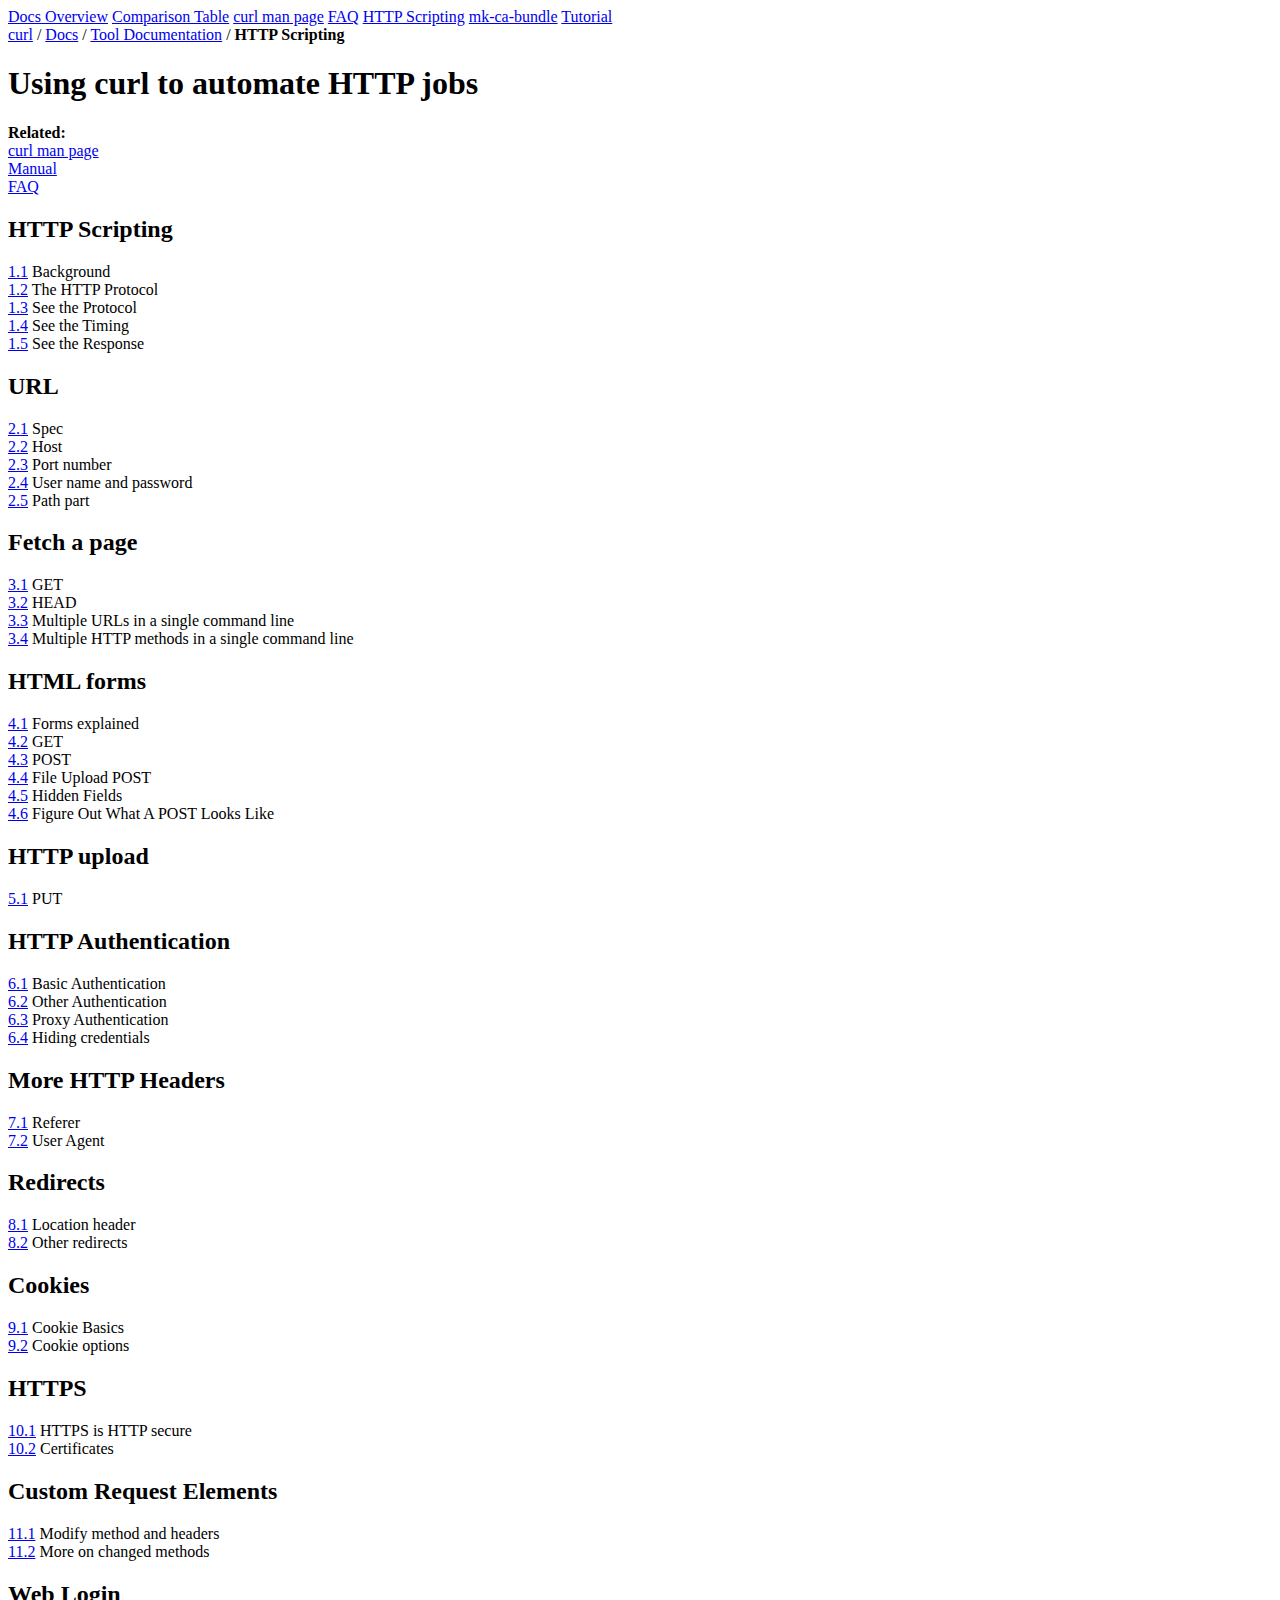
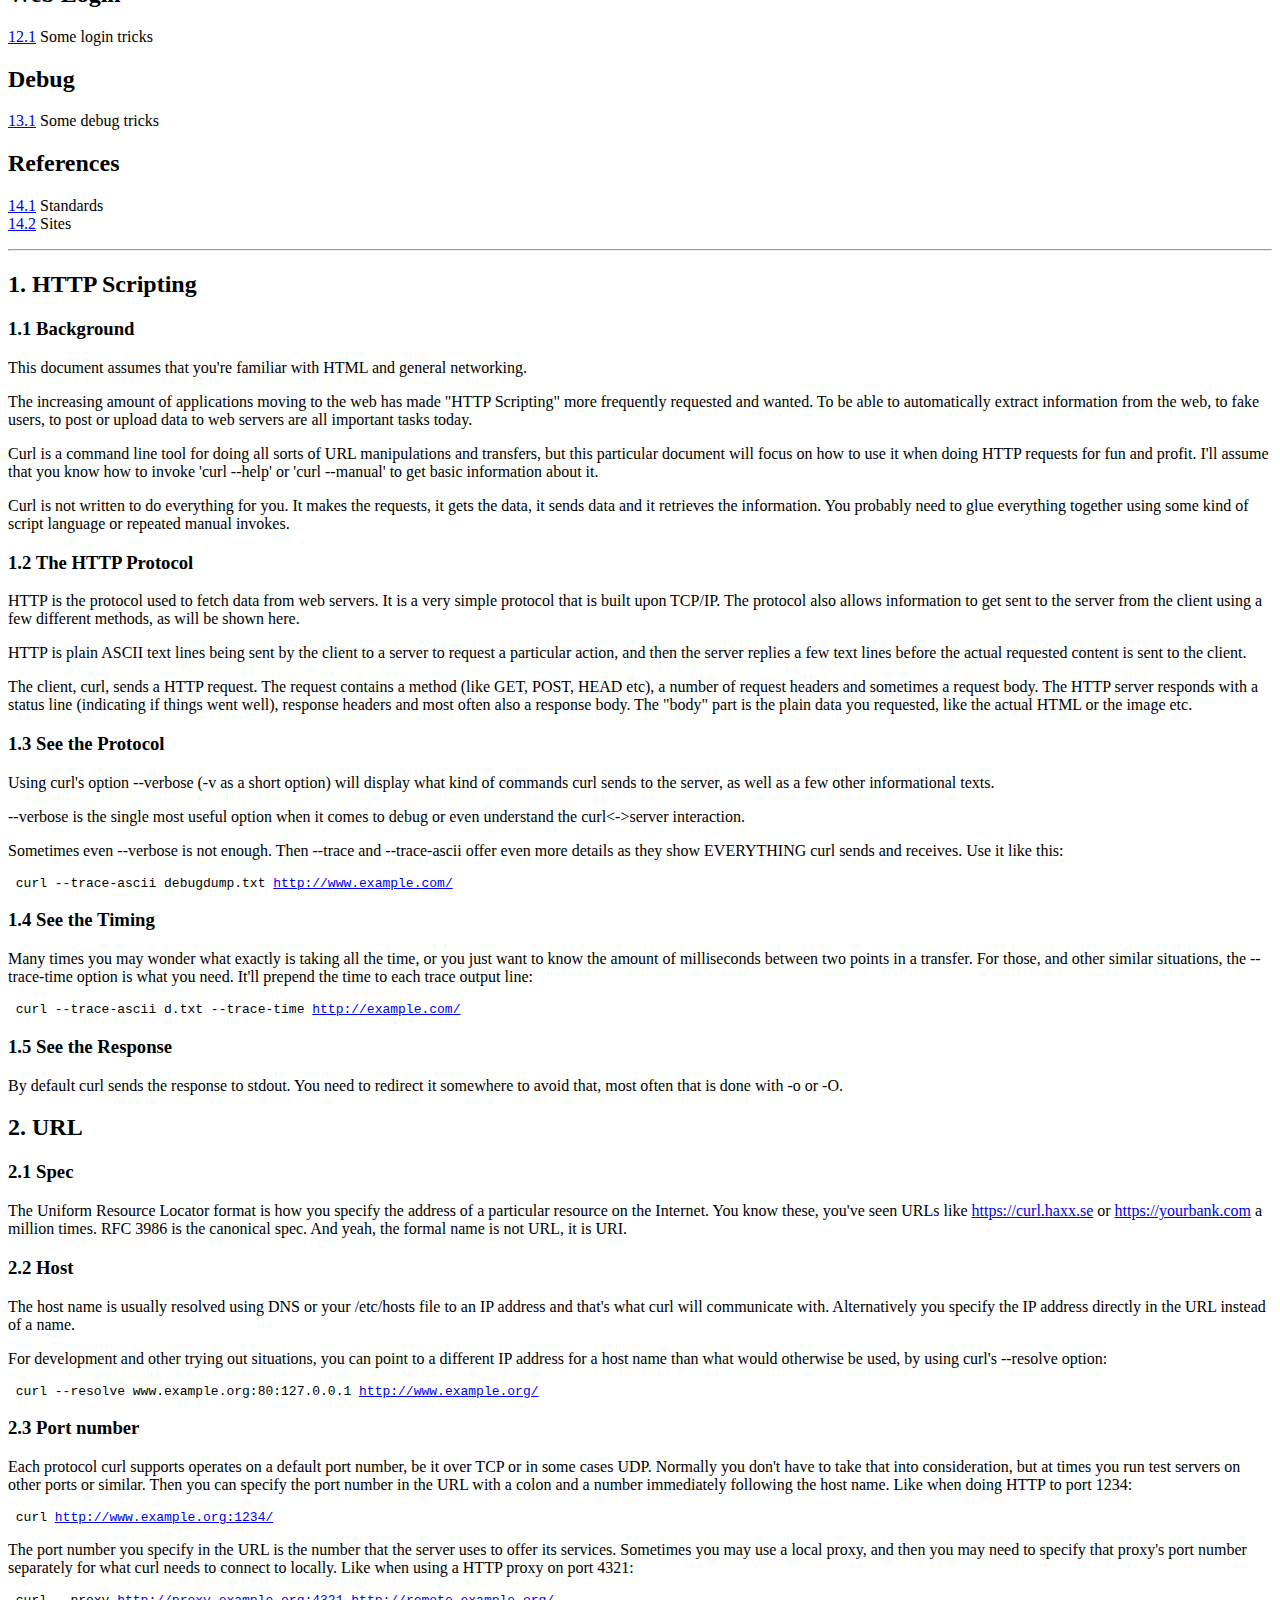
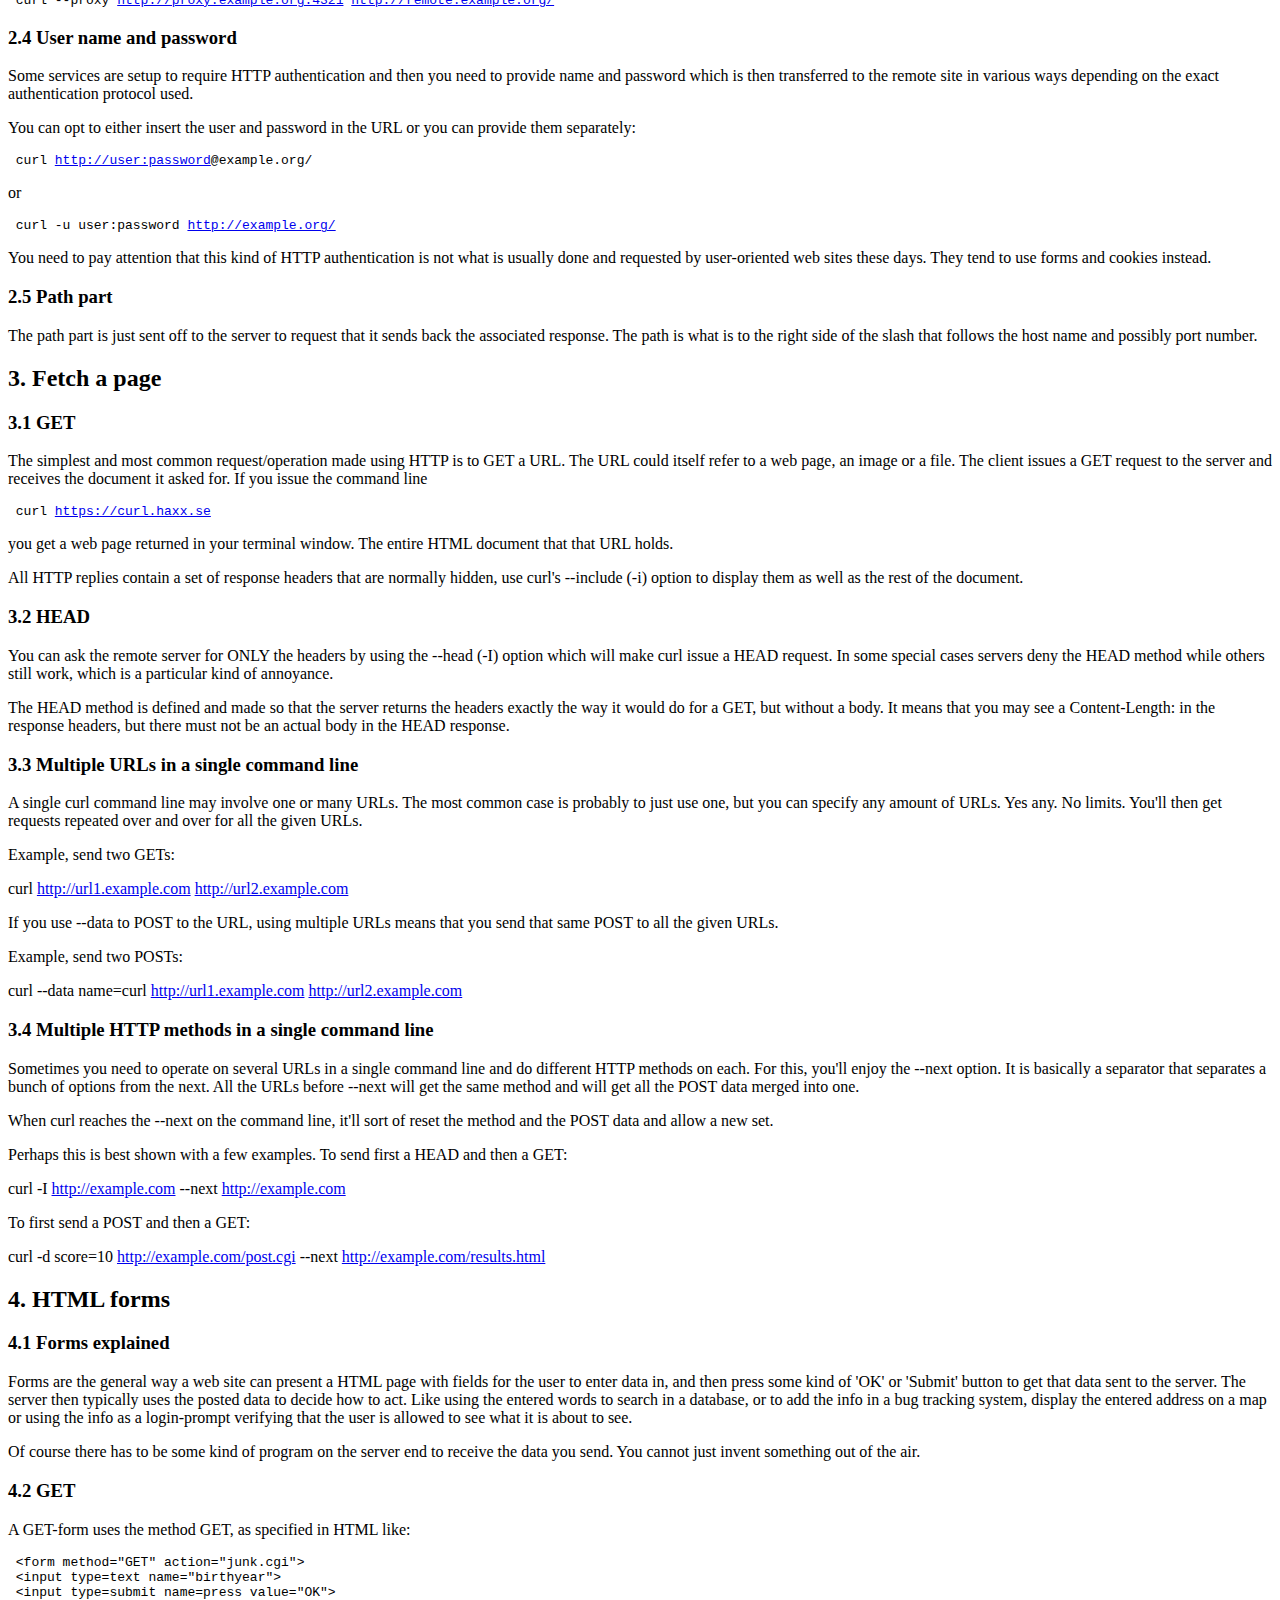
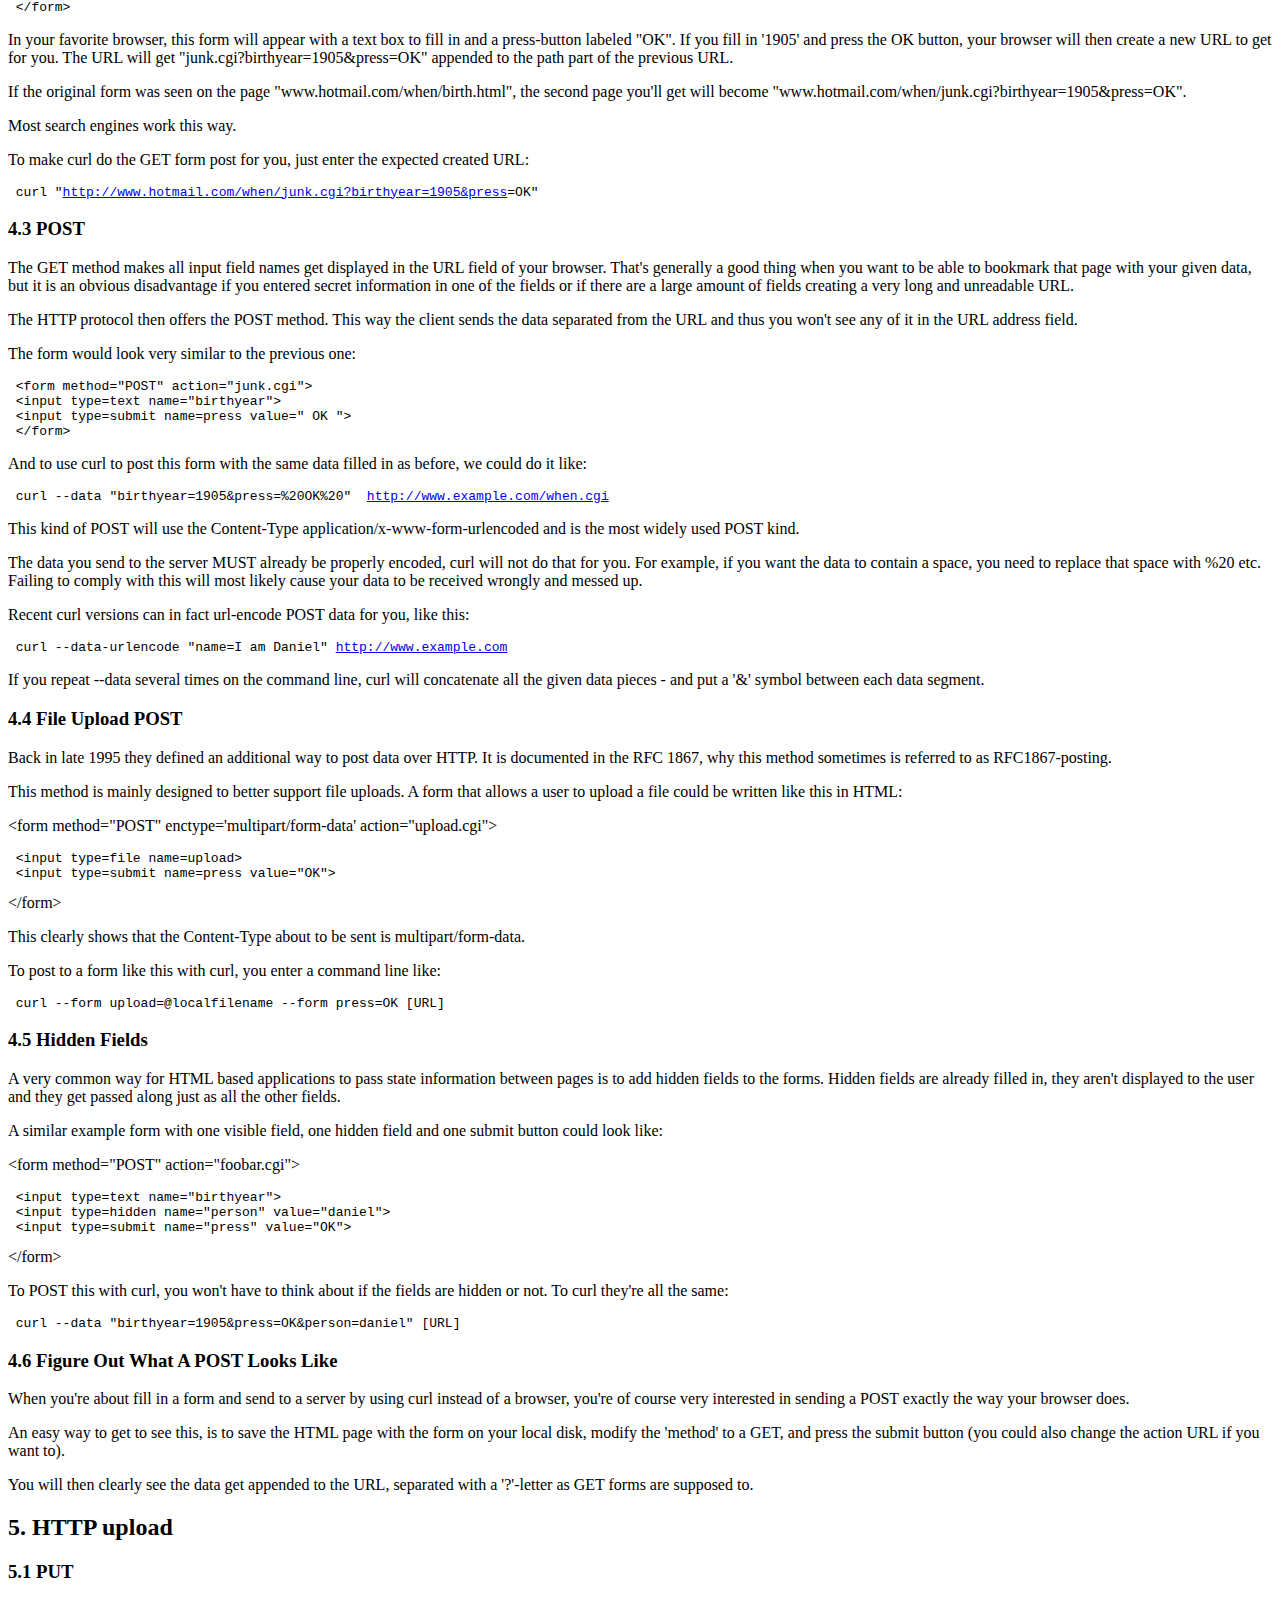
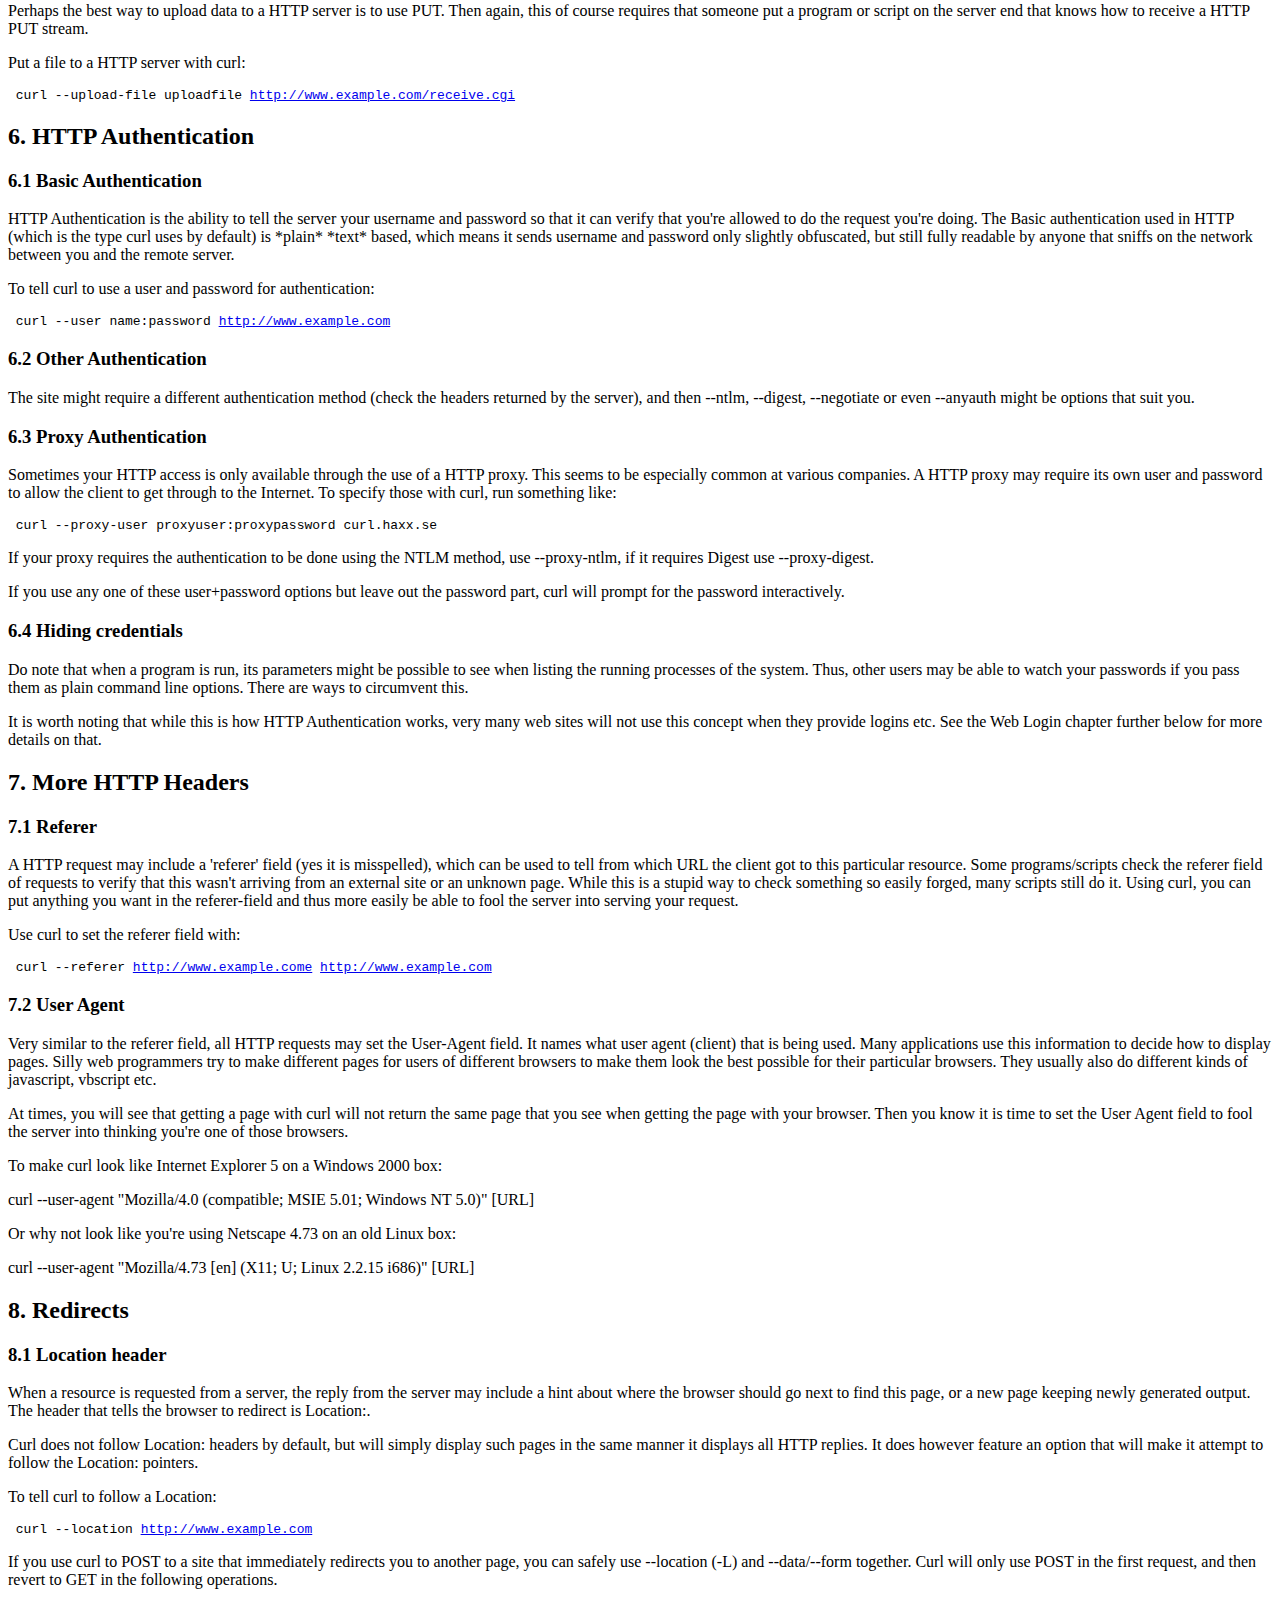
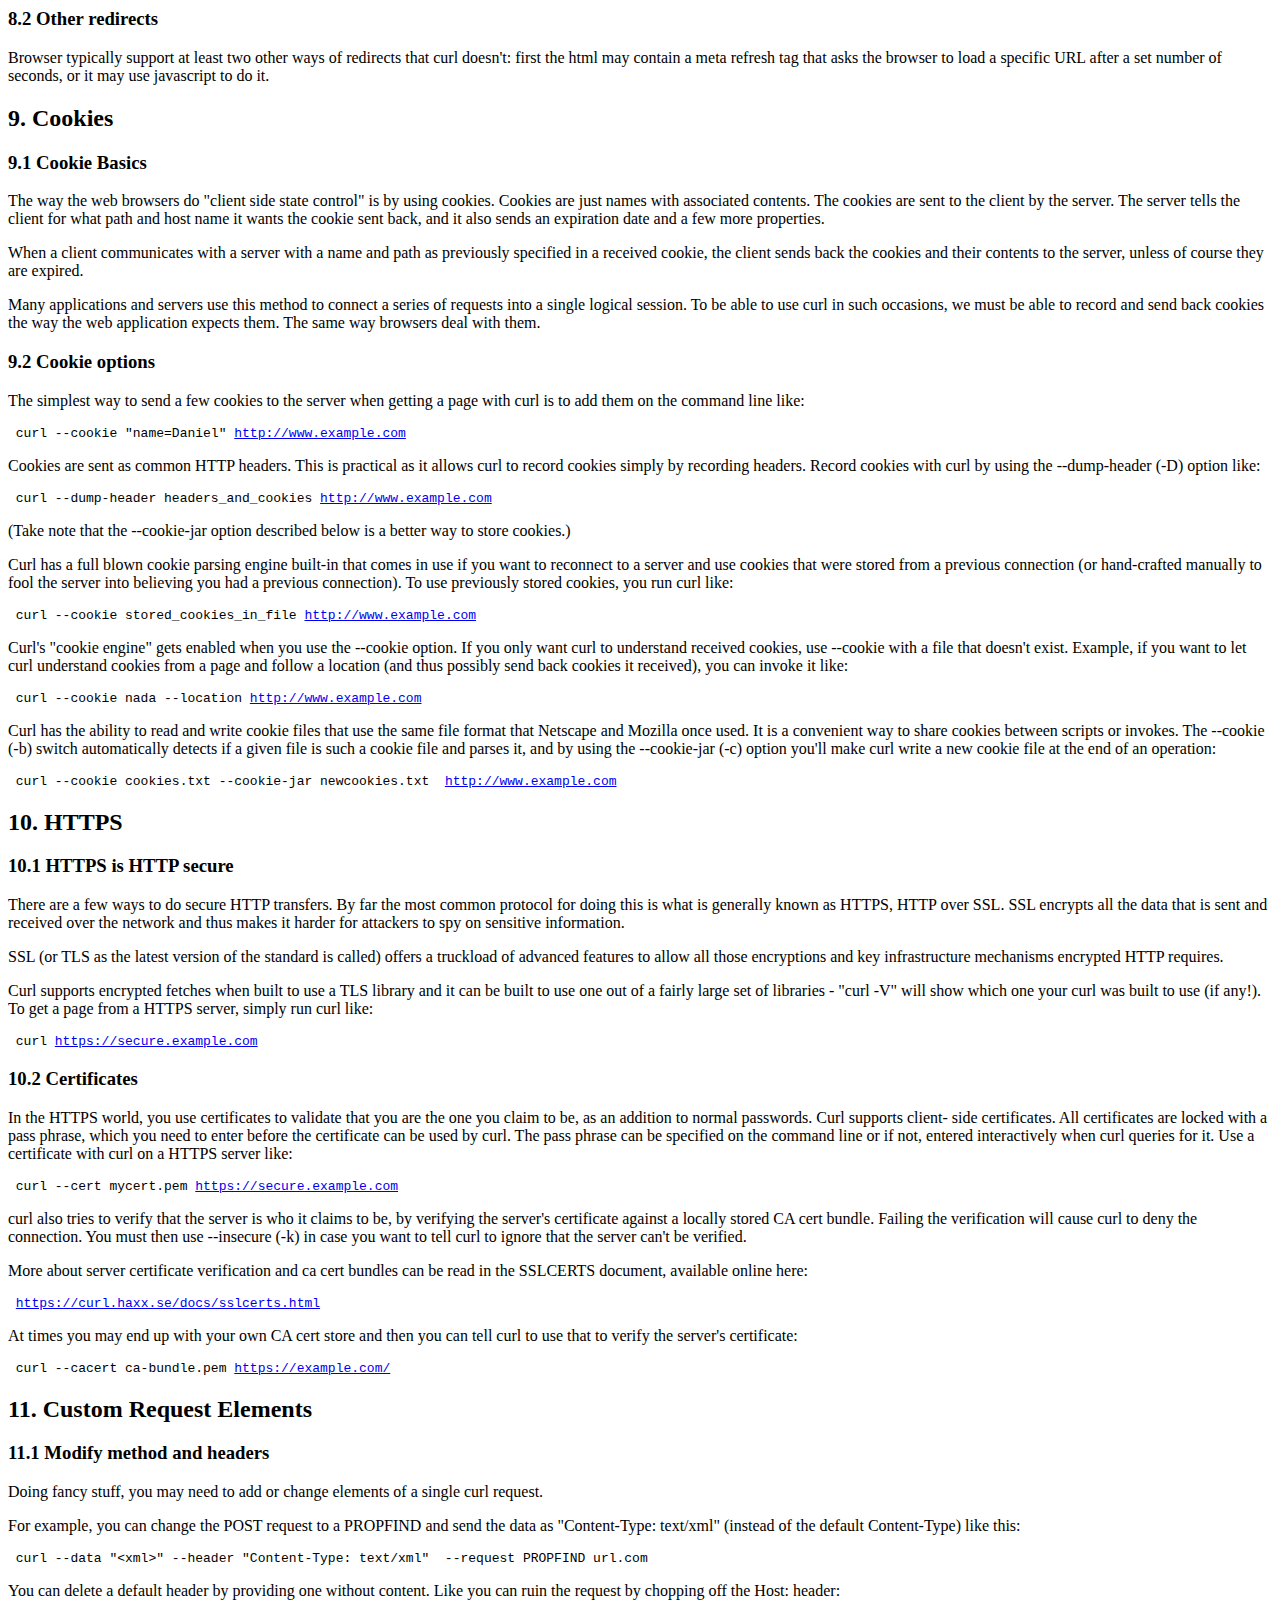
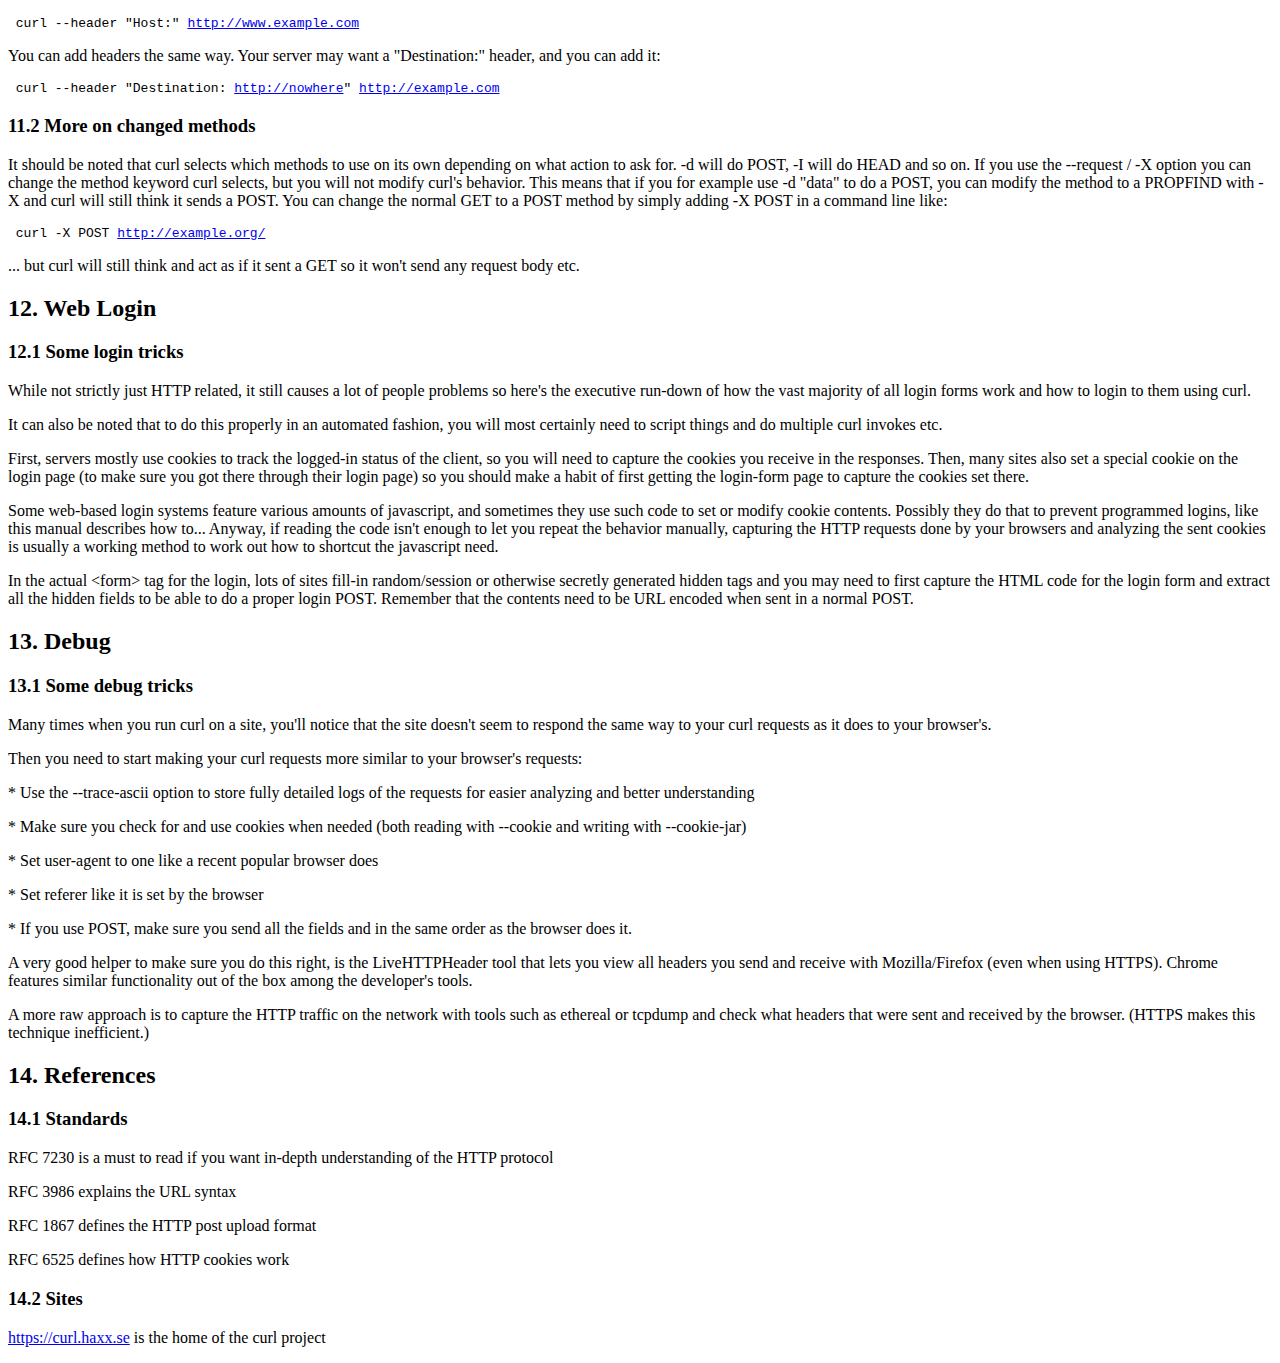
<file: backend/test.html>
<!DOCTYPE HTML PUBLIC "-//W3C//DTD HTML 4.01 Transitional//EN" "http://www.w3.org/TR/html4/loose.dtd">
<HTML>
<HEAD> <TITLE>curl - Tutorial</TITLE>
<meta content="text/html; charset=UTF-8" http-equiv="Content-Type">
<link rel="stylesheet" type="text/css" href="https://curl.haxx.se/curl.css">
<link rel="shortcut icon" href="https://curl.haxx.se/favicon.ico">
<link rel="icon" href="https://curl.haxx.se/logo/curl-symbol.svg" type="image/svg+xml">
</HEAD>
<body bgcolor="#ffffff" text="#000000">
<div class="main">
<div class="menu">
<a href="/docs/" class="menuitem" title="Documentation main page">Docs Overview</a>
<a href="/docs/comparison-table.html" class="menuitem" title="Compare curl to other tools">Comparison Table</a>
<a href="/docs/manpage.html" class="menuitem" title="Command line option reference">curl man page</a>
<a href="/docs/faq.html" class="menuitem" title="Frequently Asked Questions">FAQ</a>
<a href="/docs/httpscripting.html" class="itemselect">HTTP Scripting</a>
<a href="/docs/mk-ca-bundle.html" class="menuitem" title="Generate your own CA bundle">mk-ca-bundle</a>
<a href="/docs/manual.html" class="menuitem" title="A curl tutorial">Tutorial</a>
</div>
<div class="contents">
<div class="where"><a href="https://curl.haxx.se/">curl</a> / <a href="/docs/">Docs</a> / <a href="/docs/tooldocs.html">Tool Documentation</a> / <b>HTTP Scripting</b></div>
<h1> Using curl to automate HTTP jobs </h1>
<div class="relatedbox">
<b>Related:</b>
<br><a href="manpage.html">curl man page</a>
<br><a href="manual.html">Manual</a>
<br><a href="faq.html">FAQ</a>
</div>
<h2>HTTP Scripting</h2>
<p>
<a href="#Background">1.1</a> Background<br>
<a href="#The_HTTP_Protocol">1.2</a> The HTTP Protocol<br>
<a href="#See_the_Protocol">1.3</a> See the Protocol<br>
<a href="#See_the_Timing">1.4</a> See the Timing<br>
<a href="#See_the_Response">1.5</a> See the Response<br>
<h2>URL</h2>
<p>
<a href="#Spec">2.1</a> Spec<br>
<a href="#Host">2.2</a> Host<br>
<a href="#Port_number">2.3</a> Port number<br>
<a href="#User_name_and_password">2.4</a> User name and password<br>
<a href="#Path_part">2.5</a> Path part<br>
<h2>Fetch a page</h2>
<p>
<a href="#GET">3.1</a> GET<br>
<a href="#HEAD">3.2</a> HEAD<br>
<a href="#Multiple_URLs_in_a_single_comman">3.3</a> Multiple URLs in a single command line<br>
<a href="#Multiple_HTTP_methods_in_a_singl">3.4</a> Multiple HTTP methods in a single command line<br>
<h2>HTML forms</h2>
<p>
<a href="#Forms_explained">4.1</a> Forms explained<br>
<a href="#GET">4.2</a> GET<br>
<a href="#POST">4.3</a> POST<br>
<a href="#File_Upload_POST">4.4</a> File Upload POST<br>
<a href="#Hidden_Fields">4.5</a> Hidden Fields<br>
<a href="#Figure_Out_What_A_POST_Looks_Lik">4.6</a> Figure Out What A POST Looks Like<br>
<h2>HTTP upload</h2>
<p>
<a href="#PUT">5.1</a> PUT<br>
<h2>HTTP Authentication</h2>
<p>
<a href="#Basic_Authentication">6.1</a> Basic Authentication<br>
<a href="#Other_Authentication">6.2</a> Other Authentication<br>
<a href="#Proxy_Authentication">6.3</a> Proxy Authentication<br>
<a href="#Hiding_credentials">6.4</a> Hiding credentials<br>
<h2>More HTTP Headers</h2>
<p>
<a href="#Referer">7.1</a> Referer<br>
<a href="#User_Agent">7.2</a> User Agent<br>
<h2>Redirects</h2>
<p>
<a href="#Location_header">8.1</a> Location header<br>
<a href="#Other_redirects">8.2</a> Other redirects<br>
<h2>Cookies</h2>
<p>
<a href="#Cookie_Basics">9.1</a> Cookie Basics<br>
<a href="#Cookie_options">9.2</a> Cookie options<br>
<h2>HTTPS</h2>
<p>
<a href="#HTTPS_is_HTTP_secure">10.1</a> HTTPS is HTTP secure<br>
<a href="#Certificates">10.2</a> Certificates<br>
<h2>Custom Request Elements</h2>
<p>
<a href="#Modify_method_and_headers">11.1</a> Modify method and headers<br>
<a href="#More_on_changed_methods">11.2</a> More on changed methods<br>
<h2>Web Login</h2>
<p>
<a href="#Some_login_tricks">12.1</a> Some login tricks<br>
<h2>Debug</h2>
<p>
<a href="#Some_debug_tricks">13.1</a> Some debug tricks<br>
<h2>References</h2>
<p>
<a href="#Standards">14.1</a> Standards<br>
<a href="#Sites">14.2</a> Sites<br>
<hr>
 <h2>1. HTTP Scripting</h2><a name="Background"></a><h3>1.1 Background</h3>
<p> This document assumes that you're familiar with HTML and general networking.
<p> The increasing amount of applications moving to the web has made "HTTP
  Scripting" more frequently requested and wanted. To be able to automatically
   extract information from the web, to fake users, to post or upload data to
   web servers are all important tasks today.
 <p> Curl is a command line tool for doing all sorts of URL manipulations and
  transfers, but this particular document will focus on how to use it when
   doing HTTP requests for fun and profit. I'll assume that you know how to
   invoke 'curl --help' or 'curl --manual' to get basic information about it.
 <p> Curl is not written to do everything for you. It makes the requests, it gets
  the data, it sends data and it retrieves the information. You probably need
   to glue everything together using some kind of script language or repeated
   manual invokes.
 <a name="The_HTTP_Protocol"></a><h3>1.2 The HTTP Protocol</h3>
<p> HTTP is the protocol used to fetch data from web servers. It is a very simple
  protocol that is built upon TCP/IP. The protocol also allows information to
   get sent to the server from the client using a few different methods, as will
   be shown here.
 <p> HTTP is plain ASCII text lines being sent by the client to a server to
  request a particular action, and then the server replies a few text lines
   before the actual requested content is sent to the client.
 <p> The client, curl, sends a HTTP request. The request contains a method (like
  GET, POST, HEAD etc), a number of request headers and sometimes a request
   body. The HTTP server responds with a status line (indicating if things went
   well), response headers and most often also a response body. The "body" part
   is the plain data you requested, like the actual HTML or the image etc.
 <a name="See_the_Protocol"></a><h3>1.3 See the Protocol</h3>
<p>  Using curl's option --verbose (-v as a short option) will display what kind
   of commands curl sends to the server, as well as a few other informational
    texts.
 <p>  --verbose is the single most useful option when it comes to debug or even
   understand the curl&lt;-&gt;server interaction.
 <p>  Sometimes even --verbose is not enough. Then --trace and --trace-ascii offer
   even more details as they show EVERYTHING curl sends and receives. Use it
    like this:
 <pre>
 curl --trace-ascii debugdump.txt <a href="http://www.example.com/">http://www.example.com/</a>
</pre>
<a name="See_the_Timing"></a><h3>1.4 See the Timing</h3>
<p>  Many times you may wonder what exactly is taking all the time, or you just
   want to know the amount of milliseconds between two points in a
    transfer. For those, and other similar situations, the --trace-time option
    is what you need. It'll prepend the time to each trace output line:
 <pre>
 curl --trace-ascii d.txt --trace-time <a href="http://example.com/">http://example.com/</a>
</pre>
<a name="See_the_Response"></a><h3>1.5 See the Response</h3>
<p>  By default curl sends the response to stdout. You need to redirect it
   somewhere to avoid that, most often that is done with -o or -O.
 <h2>2. URL</h2><a name="Spec"></a><h3>2.1 Spec</h3>
<p> The Uniform Resource Locator format is how you specify the address of a
  particular resource on the Internet. You know these, you've seen URLs like
   <a href="https://curl.haxx.se">https://curl.haxx.se</a> or <a href="https://yourbank.com">https://yourbank.com</a> a million times. RFC 3986 is the
   canonical spec. And yeah, the formal name is not URL, it is URI.
 <a name="Host"></a><h3>2.2 Host</h3>
<p> The host name is usually resolved using DNS or your /etc/hosts file to an IP
  address and that's what curl will communicate with. Alternatively you specify
   the IP address directly in the URL instead of a name.
 <p> For development and other trying out situations, you can point to a different
  IP address for a host name than what would otherwise be used, by using curl's
   --resolve option:
 <pre>
 curl --resolve www.example.org:80:127.0.0.1 <a href="http://www.example.org/">http://www.example.org/</a>
</pre>
<a name="Port_number"></a><h3>2.3 Port number</h3>
<p> Each protocol curl supports operates on a default port number, be it over TCP
  or in some cases UDP. Normally you don't have to take that into
   consideration, but at times you run test servers on other ports or
   similar. Then you can specify the port number in the URL with a colon and a
   number immediately following the host name. Like when doing HTTP to port
   1234:
 <pre>
 curl <a href="http://www.example.org:1234/">http://www.example.org:1234/</a>
</pre>
<p> The port number you specify in the URL is the number that the server uses to
  offer its services. Sometimes you may use a local proxy, and then you may
   need to specify that proxy's port number separately for what curl needs to
   connect to locally. Like when using a HTTP proxy on port 4321:
 <pre>
 curl --proxy <a href="http://proxy.example.org:4321">http://proxy.example.org:4321</a> <a href="http://remote.example.org/">http://remote.example.org/</a>
</pre>
<a name="User_name_and_password"></a><h3>2.4 User name and password</h3>
<p> Some services are setup to require HTTP authentication and then you need to
  provide name and password which is then transferred to the remote site in
   various ways depending on the exact authentication protocol used.
 <p> You can opt to either insert the user and password in the URL or you can
  provide them separately:
 <pre>
 curl <a href="http://user:password">http://user:password</a>@example.org/
</pre>
<p> or
<pre>
 curl -u user:password <a href="http://example.org/">http://example.org/</a>
</pre>
<p> You need to pay attention that this kind of HTTP authentication is not what
  is usually done and requested by user-oriented web sites these days. They
   tend to use forms and cookies instead.
 <a name="Path_part"></a><h3>2.5 Path part</h3>
<p> The path part is just sent off to the server to request that it sends back
  the associated response. The path is what is to the right side of the slash
   that follows the host name and possibly port number.
 <h2>3. Fetch a page</h2><a name="GET"></a><h3>3.1 GET</h3>
<p> The simplest and most common request/operation made using HTTP is to GET a
  URL. The URL could itself refer to a web page, an image or a file. The client
   issues a GET request to the server and receives the document it asked for.
   If you issue the command line
 <pre>
 curl <a href="https://curl.haxx.se">https://curl.haxx.se</a>
</pre>
<p> you get a web page returned in your terminal window. The entire HTML document
  that that URL holds.
 <p> All HTTP replies contain a set of response headers that are normally hidden,
  use curl's --include (-i) option to display them as well as the rest of the
   document.
 <a name="HEAD"></a><h3>3.2 HEAD</h3>
<p> You can ask the remote server for ONLY the headers by using the --head (-I)
  option which will make curl issue a HEAD request. In some special cases
   servers deny the HEAD method while others still work, which is a particular
   kind of annoyance.
 <p> The HEAD method is defined and made so that the server returns the headers
  exactly the way it would do for a GET, but without a body. It means that you
   may see a Content-Length: in the response headers, but there must not be an
   actual body in the HEAD response.
 <a name="Multiple_URLs_in_a_single_comman"></a><h3>3.3 Multiple URLs in a single command line</h3>
<p> A single curl command line may involve one or many URLs. The most common case
  is probably to just use one, but you can specify any amount of URLs. Yes
   any. No limits. You'll then get requests repeated over and over for all the
   given URLs.
 <p> Example, send two GETs:
<p>    curl <a href="http://url1.example.com">http://url1.example.com</a> <a href="http://url2.example.com">http://url2.example.com</a>
<p> If you use --data to POST to the URL, using multiple URLs means that you send
  that same POST to all the given URLs.
 <p> Example, send two POSTs:
<p>    curl --data name=curl <a href="http://url1.example.com">http://url1.example.com</a> <a href="http://url2.example.com">http://url2.example.com</a>
<a name="Multiple_HTTP_methods_in_a_singl"></a><h3>3.4 Multiple HTTP methods in a single command line</h3>
<p> Sometimes you need to operate on several URLs in a single command line and do
  different HTTP methods on each. For this, you'll enjoy the --next option. It
   is basically a separator that separates a bunch of options from the next. All
   the URLs before --next will get the same method and will get all the POST
   data merged into one.
 <p> When curl reaches the --next on the command line, it'll sort of reset the
  method and the POST data and allow a new set.
 <p> Perhaps this is best shown with a few examples. To send first a HEAD and then
  a GET:
 <p>   curl -I <a href="http://example.com">http://example.com</a> --next <a href="http://example.com">http://example.com</a>
<p> To first send a POST and then a GET:
<p>   curl -d score=10 <a href="http://example.com/post.cgi">http://example.com/post.cgi</a> --next <a href="http://example.com/results.html">http://example.com/results.html</a>
<h2>4. HTML forms</h2><a name="Forms_explained"></a><h3>4.1 Forms explained</h3>
<p> Forms are the general way a web site can present a HTML page with fields for
  the user to enter data in, and then press some kind of 'OK' or 'Submit'
   button to get that data sent to the server. The server then typically uses
   the posted data to decide how to act. Like using the entered words to search
   in a database, or to add the info in a bug tracking system, display the entered
   address on a map or using the info as a login-prompt verifying that the user
   is allowed to see what it is about to see.
 <p> Of course there has to be some kind of program on the server end to receive
  the data you send. You cannot just invent something out of the air.
 <a name="GET"></a><h3>4.2 GET</h3>
<p>  A GET-form uses the method GET, as specified in HTML like:
<pre>
 &lt;form method="GET" action="junk.cgi"&gt;
 &lt;input type=text name="birthyear"&gt;
 &lt;input type=submit name=press value="OK"&gt;
 &lt;/form&gt;
</pre>
<p>  In your favorite browser, this form will appear with a text box to fill in
   and a press-button labeled "OK". If you fill in '1905' and press the OK
    button, your browser will then create a new URL to get for you. The URL will
    get "junk.cgi?birthyear=1905&amp;press=OK" appended to the path part of the
    previous URL.
 <p>  If the original form was seen on the page "www.hotmail.com/when/birth.html",
   the second page you'll get will become
    "www.hotmail.com/when/junk.cgi?birthyear=1905&amp;press=OK".
 <p>  Most search engines work this way.
<p>  To make curl do the GET form post for you, just enter the expected created
   URL:
 <pre>
 curl "<a href="http://www.hotmail.com/when/junk.cgi?birthyear=1905&amp;press">http://www.hotmail.com/when/junk.cgi?birthyear=1905&amp;press</a>=OK"
</pre>
<a name="POST"></a><h3>4.3 POST</h3>
<p>  The GET method makes all input field names get displayed in the URL field of
   your browser. That's generally a good thing when you want to be able to
    bookmark that page with your given data, but it is an obvious disadvantage
    if you entered secret information in one of the fields or if there are a
    large amount of fields creating a very long and unreadable URL.
 <p>  The HTTP protocol then offers the POST method. This way the client sends the
   data separated from the URL and thus you won't see any of it in the URL
    address field.
 <p>  The form would look very similar to the previous one:
<pre>
 &lt;form method="POST" action="junk.cgi"&gt;
 &lt;input type=text name="birthyear"&gt;
 &lt;input type=submit name=press value=" OK "&gt;
 &lt;/form&gt;
</pre>
<p>  And to use curl to post this form with the same data filled in as before, we
   could do it like:
 <pre>
 curl --data "birthyear=1905&amp;press=%20OK%20"  <a href="http://www.example.com/when.cgi">http://www.example.com/when.cgi</a>
</pre>
<p>  This kind of POST will use the Content-Type
   application/x-www-form-urlencoded and is the most widely used POST kind.
 <p>  The data you send to the server MUST already be properly encoded, curl will
   not do that for you. For example, if you want the data to contain a space,
    you need to replace that space with %20 etc. Failing to comply with this
    will most likely cause your data to be received wrongly and messed up.
 <p>  Recent curl versions can in fact url-encode POST data for you, like this:
<pre>
 curl --data-urlencode "name=I am Daniel" <a href="http://www.example.com">http://www.example.com</a>
</pre>
<p>  If you repeat --data several times on the command line, curl will
   concatenate all the given data pieces - and put a '&amp;' symbol between each
    data segment.
 <a name="File_Upload_POST"></a><h3>4.4 File Upload POST</h3>
<p>  Back in late 1995 they defined an additional way to post data over HTTP. It
   is documented in the RFC 1867, why this method sometimes is referred to as
    RFC1867-posting.
 <p>  This method is mainly designed to better support file uploads. A form that
   allows a user to upload a file could be written like this in HTML:
 <p>    &lt;form method="POST" enctype='multipart/form-data' action="upload.cgi"&gt;
<pre>
 &lt;input type=file name=upload&gt;
 &lt;input type=submit name=press value="OK"&gt;
</pre>
     &lt;/form&gt;
 <p>  This clearly shows that the Content-Type about to be sent is
   multipart/form-data.
 <p>  To post to a form like this with curl, you enter a command line like:
<pre>
 curl --form upload=@localfilename --form press=OK [URL]
</pre>
<a name="Hidden_Fields"></a><h3>4.5 Hidden Fields</h3>
<p>  A very common way for HTML based applications to pass state information
   between pages is to add hidden fields to the forms. Hidden fields are
    already filled in, they aren't displayed to the user and they get passed
    along just as all the other fields.
 <p>  A similar example form with one visible field, one hidden field and one
   submit button could look like:
 <p>    &lt;form method="POST" action="foobar.cgi"&gt;
<pre>
 &lt;input type=text name="birthyear"&gt;
 &lt;input type=hidden name="person" value="daniel"&gt;
 &lt;input type=submit name="press" value="OK"&gt;
</pre>
     &lt;/form&gt;
 <p>  To POST this with curl, you won't have to think about if the fields are
   hidden or not. To curl they're all the same:
 <pre>
 curl --data "birthyear=1905&amp;press=OK&amp;person=daniel" [URL]
</pre>
<a name="Figure_Out_What_A_POST_Looks_Lik"></a><h3>4.6 Figure Out What A POST Looks Like</h3>
<p>  When you're about fill in a form and send to a server by using curl instead
   of a browser, you're of course very interested in sending a POST exactly the
    way your browser does.
 <p>  An easy way to get to see this, is to save the HTML page with the form on
   your local disk, modify the 'method' to a GET, and press the submit button
    (you could also change the action URL if you want to).
 <p>  You will then clearly see the data get appended to the URL, separated with a
   '?'-letter as GET forms are supposed to.
 <h2>5. HTTP upload</h2><a name="PUT"></a><h3>5.1 PUT</h3>
<p> Perhaps the best way to upload data to a HTTP server is to use PUT. Then
  again, this of course requires that someone put a program or script on the
   server end that knows how to receive a HTTP PUT stream.
 <p> Put a file to a HTTP server with curl:
<pre>
 curl --upload-file uploadfile <a href="http://www.example.com/receive.cgi">http://www.example.com/receive.cgi</a>
</pre>
<h2>6. HTTP Authentication</h2><a name="Basic_Authentication"></a><h3>6.1 Basic Authentication</h3>
<p> HTTP Authentication is the ability to tell the server your username and
  password so that it can verify that you're allowed to do the request you're
   doing. The Basic authentication used in HTTP (which is the type curl uses by
   default) is *plain* *text* based, which means it sends username and password
   only slightly obfuscated, but still fully readable by anyone that sniffs on
   the network between you and the remote server.
 <p> To tell curl to use a user and password for authentication:
<pre>
 curl --user name:password <a href="http://www.example.com">http://www.example.com</a>
</pre>
<a name="Other_Authentication"></a><h3>6.2 Other Authentication</h3>
<p> The site might require a different authentication method (check the headers
  returned by the server), and then --ntlm, --digest, --negotiate or even
   --anyauth might be options that suit you.
 <a name="Proxy_Authentication"></a><h3>6.3 Proxy Authentication</h3>
<p> Sometimes your HTTP access is only available through the use of a HTTP
  proxy. This seems to be especially common at various companies. A HTTP proxy
   may require its own user and password to allow the client to get through to
   the Internet. To specify those with curl, run something like:
 <pre>
 curl --proxy-user proxyuser:proxypassword curl.haxx.se
</pre>
<p> If your proxy requires the authentication to be done using the NTLM method,
  use --proxy-ntlm, if it requires Digest use --proxy-digest.
 <p> If you use any one of these user+password options but leave out the password
  part, curl will prompt for the password interactively.
 <a name="Hiding_credentials"></a><h3>6.4 Hiding credentials</h3>
<p> Do note that when a program is run, its parameters might be possible to see
  when listing the running processes of the system. Thus, other users may be
   able to watch your passwords if you pass them as plain command line
   options. There are ways to circumvent this.
 <p> It is worth noting that while this is how HTTP Authentication works, very
  many web sites will not use this concept when they provide logins etc. See
   the Web Login chapter further below for more details on that.
 <h2>7. More HTTP Headers</h2><a name="Referer"></a><h3>7.1 Referer</h3>
<p> A HTTP request may include a 'referer' field (yes it is misspelled), which
  can be used to tell from which URL the client got to this particular
   resource. Some programs/scripts check the referer field of requests to verify
   that this wasn't arriving from an external site or an unknown page. While
   this is a stupid way to check something so easily forged, many scripts still
   do it. Using curl, you can put anything you want in the referer-field and
   thus more easily be able to fool the server into serving your request.
 <p> Use curl to set the referer field with:
<pre>
 curl --referer <a href="http://www.example.come">http://www.example.come</a> <a href="http://www.example.com">http://www.example.com</a>
</pre>
<a name="User_Agent"></a><h3>7.2 User Agent</h3>
<p> Very similar to the referer field, all HTTP requests may set the User-Agent
  field. It names what user agent (client) that is being used. Many
   applications use this information to decide how to display pages. Silly web
   programmers try to make different pages for users of different browsers to
   make them look the best possible for their particular browsers. They usually
   also do different kinds of javascript, vbscript etc.
 <p> At times, you will see that getting a page with curl will not return the same
  page that you see when getting the page with your browser. Then you know it
   is time to set the User Agent field to fool the server into thinking you're
   one of those browsers.
 <p> To make curl look like Internet Explorer 5 on a Windows 2000 box:
<p>  curl --user-agent "Mozilla/4.0 (compatible; MSIE 5.01; Windows NT 5.0)" [URL]
<p> Or why not look like you're using Netscape 4.73 on an old Linux box:
<p>  curl --user-agent "Mozilla/4.73 [en] (X11; U; Linux 2.2.15 i686)" [URL]
<h2>8. Redirects</h2><a name="Location_header"></a><h3>8.1 Location header</h3>
<p> When a resource is requested from a server, the reply from the server may
  include a hint about where the browser should go next to find this page, or a
   new page keeping newly generated output. The header that tells the browser
   to redirect is Location:.
 <p> Curl does not follow Location: headers by default, but will simply display
  such pages in the same manner it displays all HTTP replies. It does however
   feature an option that will make it attempt to follow the Location: pointers.
 <p> To tell curl to follow a Location:
<pre>
 curl --location <a href="http://www.example.com">http://www.example.com</a>
</pre>
<p> If you use curl to POST to a site that immediately redirects you to another
  page, you can safely use --location (-L) and --data/--form together. Curl will
   only use POST in the first request, and then revert to GET in the following
   operations.
 <a name="Other_redirects"></a><h3>8.2 Other redirects</h3>
<p> Browser typically support at least two other ways of redirects that curl
  doesn't: first the html may contain a meta refresh tag that asks the browser
   to load a specific URL after a set number of seconds, or it may use
   javascript to do it.
 <h2>9. Cookies</h2><a name="Cookie_Basics"></a><h3>9.1 Cookie Basics</h3>
<p> The way the web browsers do "client side state control" is by using
  cookies. Cookies are just names with associated contents. The cookies are
   sent to the client by the server. The server tells the client for what path
   and host name it wants the cookie sent back, and it also sends an expiration
   date and a few more properties.
 <p> When a client communicates with a server with a name and path as previously
  specified in a received cookie, the client sends back the cookies and their
   contents to the server, unless of course they are expired.
 <p> Many applications and servers use this method to connect a series of requests
  into a single logical session. To be able to use curl in such occasions, we
   must be able to record and send back cookies the way the web application
   expects them. The same way browsers deal with them.
 <a name="Cookie_options"></a><h3>9.2 Cookie options</h3>
<p> The simplest way to send a few cookies to the server when getting a page with
  curl is to add them on the command line like:
 <pre>
 curl --cookie "name=Daniel" <a href="http://www.example.com">http://www.example.com</a>
</pre>
<p> Cookies are sent as common HTTP headers. This is practical as it allows curl
  to record cookies simply by recording headers. Record cookies with curl by
   using the --dump-header (-D) option like:
 <pre>
 curl --dump-header headers_and_cookies <a href="http://www.example.com">http://www.example.com</a>
</pre>
<p> (Take note that the --cookie-jar option described below is a better way to
  store cookies.)
 <p> Curl has a full blown cookie parsing engine built-in that comes in use if you
  want to reconnect to a server and use cookies that were stored from a
   previous connection (or hand-crafted manually to fool the server into
   believing you had a previous connection). To use previously stored cookies,
   you run curl like:
 <pre>
 curl --cookie stored_cookies_in_file <a href="http://www.example.com">http://www.example.com</a>
</pre>
<p> Curl's "cookie engine" gets enabled when you use the --cookie option. If you
  only want curl to understand received cookies, use --cookie with a file that
   doesn't exist. Example, if you want to let curl understand cookies from a
   page and follow a location (and thus possibly send back cookies it received),
   you can invoke it like:
 <pre>
 curl --cookie nada --location <a href="http://www.example.com">http://www.example.com</a>
</pre>
<p> Curl has the ability to read and write cookie files that use the same file
  format that Netscape and Mozilla once used. It is a convenient way to share
   cookies between scripts or invokes. The --cookie (-b) switch automatically
   detects if a given file is such a cookie file and parses it, and by using the
   --cookie-jar (-c) option you'll make curl write a new cookie file at the end
   of an operation:
 <pre>
 curl --cookie cookies.txt --cookie-jar newcookies.txt  <a href="http://www.example.com">http://www.example.com</a>
</pre>
<h2>10. HTTPS</h2><a name="HTTPS_is_HTTP_secure"></a><h3>10.1 HTTPS is HTTP secure</h3>
<p> There are a few ways to do secure HTTP transfers. By far the most common
  protocol for doing this is what is generally known as HTTPS, HTTP over
   SSL. SSL encrypts all the data that is sent and received over the network and
   thus makes it harder for attackers to spy on sensitive information.
 <p> SSL (or TLS as the latest version of the standard is called) offers a
  truckload of advanced features to allow all those encryptions and key
   infrastructure mechanisms encrypted HTTP requires.
 <p> Curl supports encrypted fetches when built to use a TLS library and it can be
  built to use one out of a fairly large set of libraries - "curl -V" will show
   which one your curl was built to use (if any!). To get a page from a HTTPS
   server, simply run curl like:
 <pre>
 curl <a href="https://secure.example.com">https://secure.example.com</a>
</pre>
<a name="Certificates"></a><h3>10.2 Certificates</h3>
<p>  In the HTTPS world, you use certificates to validate that you are the one
   you claim to be, as an addition to normal passwords. Curl supports client-
    side certificates. All certificates are locked with a pass phrase, which you
    need to enter before the certificate can be used by curl. The pass phrase
    can be specified on the command line or if not, entered interactively when
    curl queries for it. Use a certificate with curl on a HTTPS server like:
 <pre>
 curl --cert mycert.pem <a href="https://secure.example.com">https://secure.example.com</a>
</pre>
<p>  curl also tries to verify that the server is who it claims to be, by
   verifying the server's certificate against a locally stored CA cert
    bundle. Failing the verification will cause curl to deny the connection. You
    must then use --insecure (-k) in case you want to tell curl to ignore that
    the server can't be verified.
 <p>  More about server certificate verification and ca cert bundles can be read
   in the SSLCERTS document, available online here:
 <pre>
 <a href="https://curl.haxx.se/docs/sslcerts.html">https://curl.haxx.se/docs/sslcerts.html</a>
</pre>
<p>  At times you may end up with your own CA cert store and then you can tell
   curl to use that to verify the server's certificate:
 <pre>
 curl --cacert ca-bundle.pem <a href="https://example.com/">https://example.com/</a>
</pre>
<h2>11. Custom Request Elements</h2><a name="Modify_method_and_headers"></a><h3>11.1 Modify method and headers</h3>
<p> Doing fancy stuff, you may need to add or change elements of a single curl
  request.
 <p> For example, you can change the POST request to a PROPFIND and send the data
  as "Content-Type: text/xml" (instead of the default Content-Type) like this:
 <pre>
 curl --data "&lt;xml&gt;" --header "Content-Type: text/xml"  --request PROPFIND url.com
</pre>
<p> You can delete a default header by providing one without content. Like you
  can ruin the request by chopping off the Host: header:
 <pre>
 curl --header "Host:" <a href="http://www.example.com">http://www.example.com</a>
</pre>
<p> You can add headers the same way. Your server may want a "Destination:"
  header, and you can add it:
 <pre>
 curl --header "Destination: <a href="http://nowhere">http://nowhere</a>" <a href="http://example.com">http://example.com</a>
</pre>
<a name="More_on_changed_methods"></a><h3>11.2 More on changed methods</h3>
<p> It should be noted that curl selects which methods to use on its own
  depending on what action to ask for. -d will do POST, -I will do HEAD and so
   on. If you use the --request / -X option you can change the method keyword
   curl selects, but you will not modify curl's behavior. This means that if you
   for example use -d "data" to do a POST, you can modify the method to a
   PROPFIND with -X and curl will still think it sends a POST. You can change
   the normal GET to a POST method by simply adding -X POST in a command line
   like:
 <pre>
 curl -X POST <a href="http://example.org/">http://example.org/</a>
</pre>
<p> ... but curl will still think and act as if it sent a GET so it won't send any
  request body etc.
 <h2>12. Web Login</h2><a name="Some_login_tricks"></a><h3>12.1 Some login tricks</h3>
<p> While not strictly just HTTP related, it still causes a lot of people problems
  so here's the executive run-down of how the vast majority of all login forms
   work and how to login to them using curl.
 <p> It can also be noted that to do this properly in an automated fashion, you
  will most certainly need to script things and do multiple curl invokes etc.
 <p> First, servers mostly use cookies to track the logged-in status of the
  client, so you will need to capture the cookies you receive in the
   responses. Then, many sites also set a special cookie on the login page (to
   make sure you got there through their login page) so you should make a habit
   of first getting the login-form page to capture the cookies set there.
 <p> Some web-based login systems feature various amounts of javascript, and
  sometimes they use such code to set or modify cookie contents. Possibly they
   do that to prevent programmed logins, like this manual describes how to...
   Anyway, if reading the code isn't enough to let you repeat the behavior
   manually, capturing the HTTP requests done by your browsers and analyzing the
   sent cookies is usually a working method to work out how to shortcut the
   javascript need.
 <p> In the actual &lt;form&gt; tag for the login, lots of sites fill-in random/session
  or otherwise secretly generated hidden tags and you may need to first capture
   the HTML code for the login form and extract all the hidden fields to be able
   to do a proper login POST. Remember that the contents need to be URL encoded
   when sent in a normal POST.
 <h2>13. Debug</h2><a name="Some_debug_tricks"></a><h3>13.1 Some debug tricks</h3>
<p> Many times when you run curl on a site, you'll notice that the site doesn't
  seem to respond the same way to your curl requests as it does to your
   browser's.
 <p> Then you need to start making your curl requests more similar to your
  browser's requests:
 <p> * Use the --trace-ascii option to store fully detailed logs of the requests
  for easier analyzing and better understanding
 <p> * Make sure you check for and use cookies when needed (both reading with
  --cookie and writing with --cookie-jar)
 <p> * Set user-agent to one like a recent popular browser does
<p> * Set referer like it is set by the browser
<p> * If you use POST, make sure you send all the fields and in the same order as
  the browser does it.
 <p> A very good helper to make sure you do this right, is the LiveHTTPHeader tool
  that lets you view all headers you send and receive with Mozilla/Firefox
   (even when using HTTPS). Chrome features similar functionality out of the box
   among the developer's tools.
 <p> A more raw approach is to capture the HTTP traffic on the network with tools
  such as ethereal or tcpdump and check what headers that were sent and
   received by the browser. (HTTPS makes this technique inefficient.)
 <h2>14. References</h2><a name="Standards"></a><h3>14.1 Standards</h3>
<p> RFC 7230 is a must to read if you want in-depth understanding of the HTTP
  protocol
 <p> RFC 3986 explains the URL syntax
<p> RFC 1867 defines the HTTP post upload format
<p> RFC 6525 defines how HTTP cookies work
<a name="Sites"></a><h3>14.2 Sites</h3>
<p> <a href="https://curl.haxx.se">https://curl.haxx.se</a> is the home of the curl project
</div>
</div>
</BODY>
</HTML>
</file>
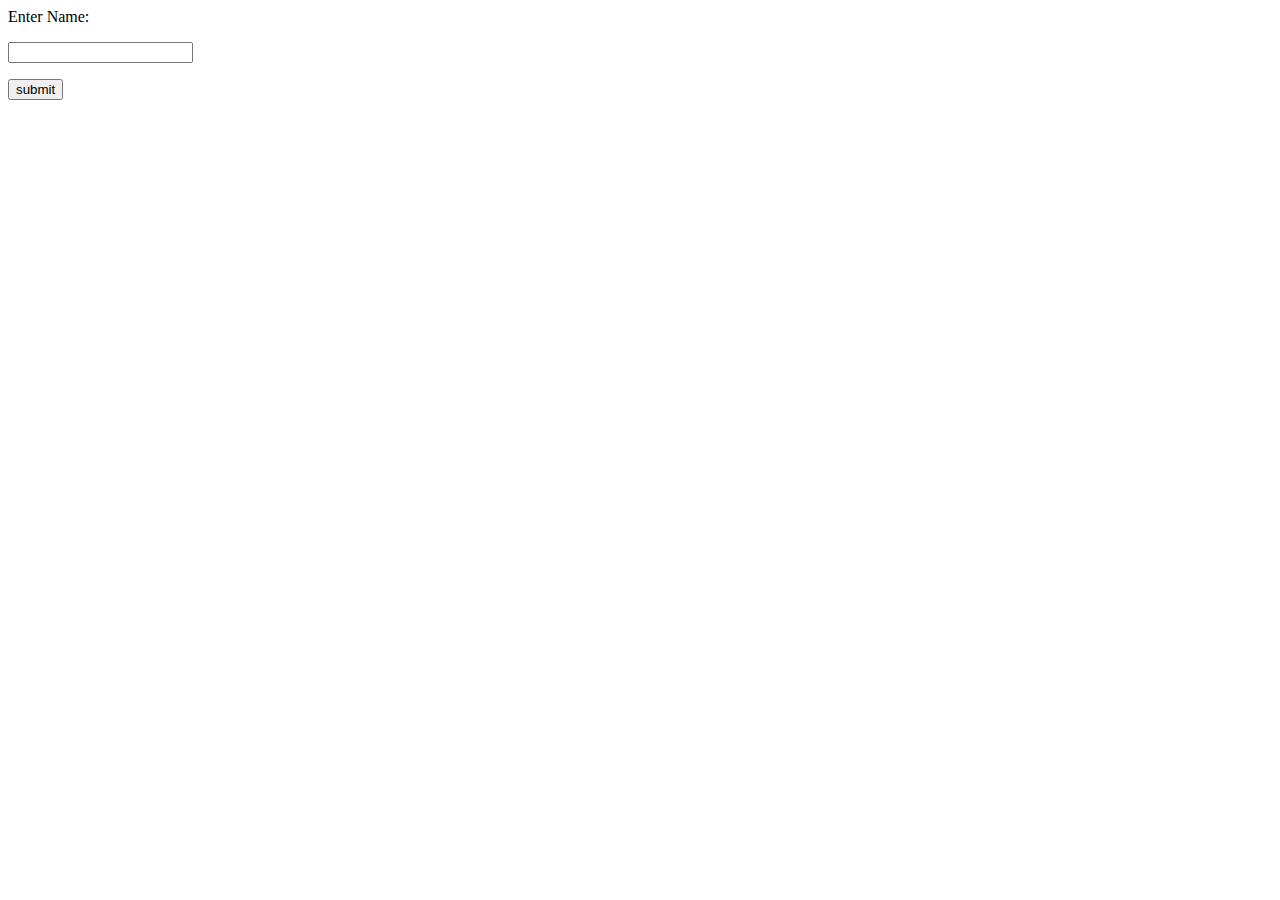
<file: flask_test/test_scripts/login.html>
<html>
   <body>

      <form action = "http://localhost:5000/login" method = "post">
         <p>Enter Name:</p>
         <p><input type = "text" name = "nm" /></p>
         <p><input type = "submit" value = "submit" /></p>
      </form>

   </body>
</html>
</file>
